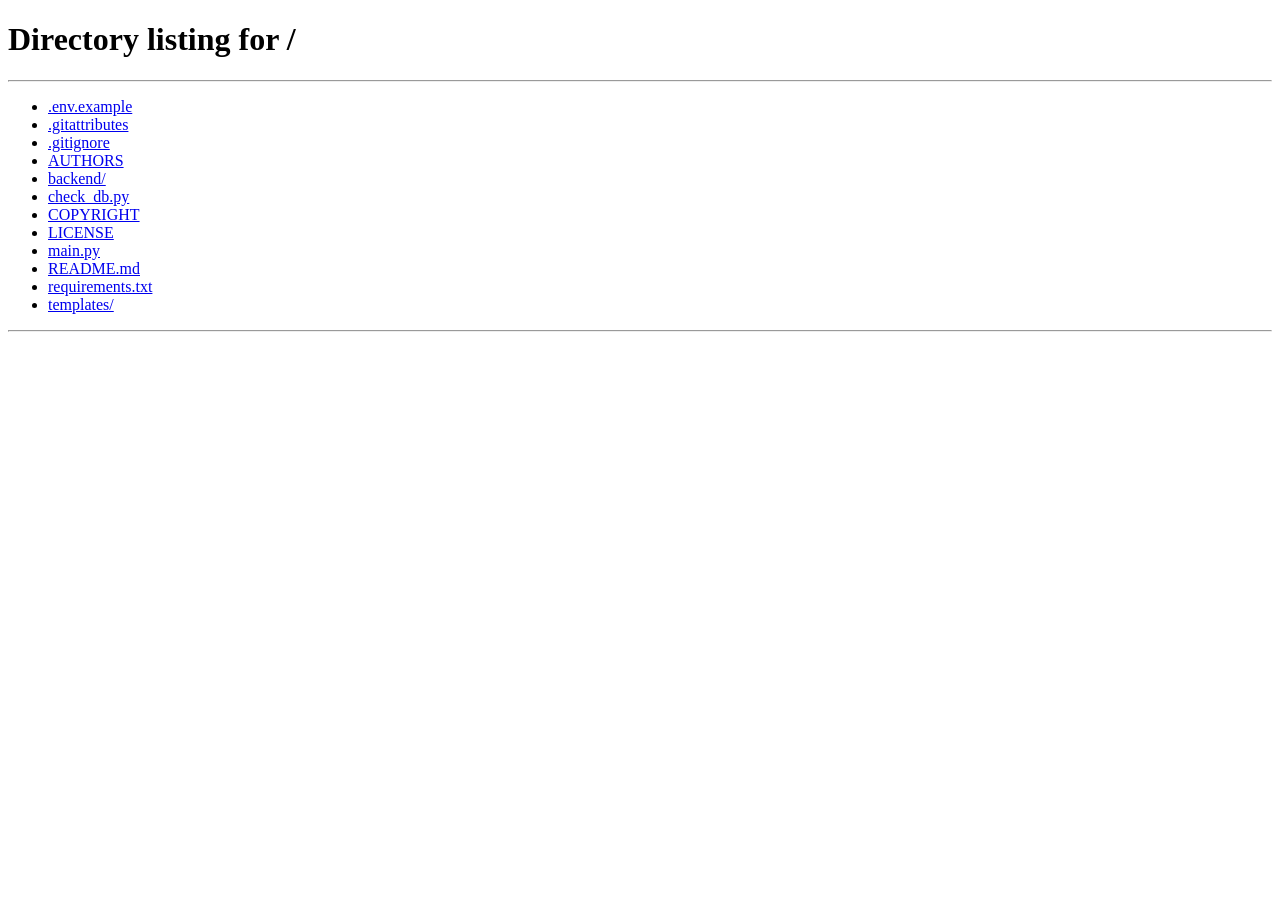
<file: templates/admin.html>
<!DOCTYPE html>
<html lang="ru">
<head>
    <meta charset="UTF-8">
    <title>Админ-панель — ADM-Tool</title>
    <style>
        * { margin: 0; padding: 0; box-sizing: border-box; }
        body {
            background: #1e1e1e;
            color: #00ff00;
            font-family: 'Courier New', monospace;
            min-height: 100vh;
        }
        .header {
            background: #2a2a2a;
            border-bottom: 1px solid #00ff00;
            padding: 15px 30px;
            display: flex;
            justify-content: space-between;
            align-items: center;
        }
        .header h1 { font-size: 18px; }
        .header .user-info { font-size: 14px; color: #ffaa00; }
        .header button {
            background: #2a2a2a;
            color: #00ff00;
            border: 1px solid #00ff00;
            border-radius: 4px;
            padding: 6px 14px;
            cursor: pointer;
            font-family: 'Courier New', monospace;
            font-size: 13px;
        }
        .header button:hover { background: #00ff00; color: #1e1e1e; }
        .tabs {
            display: flex;
            gap: 0;
            border-bottom: 1px solid #444;
            padding: 0 30px;
            background: #222;
        }
        .tab {
            padding: 12px 24px;
            cursor: pointer;
            color: #888;
            border-bottom: 2px solid transparent;
            font-size: 14px;
        }
        .tab:hover { color: #00ff00; }
        .tab.active {
            color: #00ff00;
            border-bottom-color: #00ff00;
        }
        .content { padding: 30px; }
        .panel { display: none; }
        .panel.active { display: block; }
        .panel h2 {
            font-size: 16px;
            margin-bottom: 20px;
            color: #00ff00;
        }
        table {
            width: 100%;
            border-collapse: collapse;
            font-size: 13px;
        }
        th, td {
            text-align: left;
            padding: 10px 12px;
            border-bottom: 1px solid #333;
        }
        th {
            color: #ffaa00;
            font-weight: normal;
            background: #222;
        }
        tr:hover { background: #252525; }
        .btn-sm {
            padding: 4px 10px;
            background: #2a2a2a;
            color: #00ff00;
            border: 1px solid #00ff00;
            border-radius: 3px;
            cursor: pointer;
            font-size: 12px;
            font-family: 'Courier New', monospace;
        }
        .btn-sm:hover { background: #00ff00; color: #1e1e1e; }
        .btn-danger {
            color: #ff4444;
            border-color: #ff4444;
        }
        .btn-danger:hover { background: #ff4444; color: #1e1e1e; }
        .btn-add {
            margin-bottom: 15px;
            padding: 8px 16px;
            background: #00ff00;
            color: #1e1e1e;
            border: none;
            border-radius: 4px;
            cursor: pointer;
            font-weight: bold;
            font-family: 'Courier New', monospace;
        }
        .btn-add:hover { background: #00cc00; }
        .badge {
            display: inline-block;
            padding: 2px 8px;
            border-radius: 10px;
            font-size: 11px;
        }
        .badge-owner { background: #00ff00; color: #1e1e1e; }
        .badge-admin { background: #ffaa00; color: #1e1e1e; }
        .badge-user { background: #555; color: #fff; }
        .modal {
            display: none;
            position: fixed;
            top: 0; left: 0;
            width: 100%; height: 100%;
            background: rgba(0, 0, 0, 0.7);
            z-index: 100;
            align-items: center;
            justify-content: center;
        }
        .modal.active { display: flex; }
        .modal-content {
            background: #2a2a2a;
            border: 1px solid #00ff00;
            border-radius: 8px;
            padding: 30px;
            width: 100%;
            max-width: 450px;
        }
        .modal-content h3 {
            color: #00ff00;
            margin-bottom: 20px;
            font-size: 16px;
        }
        .form-group { margin-bottom: 15px; }
        .form-group label {
            display: block;
            color: #00ff00;
            font-size: 13px;
            margin-bottom: 5px;
        }
        .form-group input, .form-group select {
            width: 100%;
            padding: 8px 12px;
            background: #1e1e1e;
            color: #00ff00;
            border: 1px solid #444;
            border-radius: 4px;
            font-size: 13px;
            font-family: 'Courier New', monospace;
            outline: none;
        }
        .form-group input:focus, .form-group select:focus {
            border-color: #00ff00;
        }
        .modal-buttons {
            display: flex;
            gap: 10px;
            margin-top: 20px;
        }
        .modal-buttons button {
            flex: 1;
            padding: 10px;
            border-radius: 4px;
            cursor: pointer;
            font-family: 'Courier New', monospace;
            font-size: 14px;
        }
        .btn-save {
            background: #00ff00;
            color: #1e1e1e;
            border: none;
            font-weight: bold;
        }
        .btn-save:hover { background: #00cc00; }
        .btn-cancel {
            background: #2a2a2a;
            color: #00ff00;
            border: 1px solid #00ff00;
        }
        .btn-cancel:hover { background: #00ff00; color: #1e1e1e; }
        .error { color: #ff4444; font-size: 12px; margin-top: 10px; }
        .empty { color: #888; font-size: 13px; padding: 20px 0; }
    </style>
</head>
<body>
    <div class="header">
        <h1>🔑 ADM-Tool — Админ-панель</h1>
        <div>
            <span class="user-info" id="userInfo">—</span>
            <button onclick="goToConsole()">🖥 В консоль</button>
            <button onclick="doLogout()">Выйти</button>
        </div>
    </div>

    <div class="tabs">
        <div class="tab active" onclick="showTab('users', this)">👥 Пользователи</div>
        <div class="tab" onclick="showTab('sessions', this)">🔌 Активные сессии</div>
        <div class="tab" onclick="showTab('audit', this)">📜 История</div>
    </div>

    <div class="content">
        <!-- === ПОЛЬЗОВАТЕЛИ === -->
        <div class="panel active" id="panel-users">
            <h2>Управление пользователями</h2>
            <button class="btn-add" onclick="openUserModal()">+ Создать пользователя</button>
            <table>
                <thead>
                    <tr>
                        <th>ID</th>
                        <th>Логин</th>
                        <th>Имя</th>
                        <th>Роль</th>
                        <th>Создан</th>
                        <th>Действия</th>
                    </tr>
                </thead>
                <tbody id="usersTable">
                    <tr><td colspan="6" class="empty">Загрузка...</td></tr>
                </tbody>
            </table>
        </div>

        <!-- === СЕССИИ === -->
        <div class="panel" id="panel-sessions">
            <h2>Активные сессии</h2>
            <table>
                <thead>
                    <tr>
                        <th>Пользователь</th>
                        <th>Роль</th>
                        <th>IP</th>
                        <th>Вход</th>
                        <th>Последняя активность</th>
                    </tr>
                </thead>
                <tbody id="sessionsTable">
                    <tr><td colspan="5" class="empty">Загрузка...</td></tr>
                </tbody>
            </table>
        </div>

        <!-- === ИСТОРИЯ === -->
        <div class="panel" id="panel-audit">
            <h2>История действий (последние 100)</h2>
            <table>
                <thead>
                    <tr>
                        <th>Дата и время</th>
                        <th>Пользователь</th>
                        <th>Действие</th>
                        <th>Объект</th>
                        <th>IP</th>
                    </tr>
                </thead>
                <tbody id="auditTable">
                    <tr><td colspan="5" class="empty">Загрузка...</td></tr>
                </tbody>
            </table>
        </div>
    </div>

    <!-- === МОДАЛЬНОЕ ОКНО: СОЗДАНИЕ ПОЛЬЗОВАТЕЛЯ === -->
    <div class="modal" id="userModal">
        <div class="modal-content">
            <h3>Создать пользователя</h3>
            <div class="form-group">
                <label>Логин</label>
                <input type="text" id="newLogin" />
            </div>
            <div class="form-group">
                <label>Пароль</label>
                <input type="text" id="newPassword" />
            </div>
            <div class="form-group">
                <label>Имя</label>
                <input type="text" id="newName" />
            </div>
            <div class="form-group">
                <label>Роль</label>
                <select id="newRole">
                    <option value="user">Пользователь</option>
                    <option value="admin">Администратор</option>
                </select>
            </div>
            <div class="error" id="userError"></div>
            <div class="modal-buttons">
                <button class="btn-cancel" onclick="closeUserModal()">Отмена</button>
                <button class="btn-save" onclick="saveUser()">Сохранить</button>
            </div>
        </div>
    </div>

    <script>
        const token = localStorage.getItem('token');
        const user = JSON.parse(localStorage.getItem('user') || '{}');

        // Проверка авторизации
        if (!token || user.role !== 'admin') {
            window.location.href = '/';
        }

        document.getElementById('userInfo').textContent = `${user.name} (${user.role})`;

        // === API helper ===
        async function api(path, options = {}) {
            const res = await fetch(path, {
                ...options,
                headers: {
                    'Content-Type': 'application/json',
                    'Authorization': 'Bearer ' + token,
                    ...(options.headers || {})
                }
            });
            if (res.status === 401) {
                localStorage.clear();
                window.location.href = '/';
                return null;
            }
            return res.json();
        }

        // === ВКЛАДКИ ===
        function showTab(name, el) {
            document.querySelectorAll('.tab').forEach(t => t.classList.remove('active'));
            document.querySelectorAll('.panel').forEach(p => p.classList.remove('active'));
            el.classList.add('active');
            document.getElementById('panel-' + name).classList.add('active');

            if (name === 'users') loadUsers();
            if (name === 'sessions') loadSessions();
            if (name === 'audit') loadAudit();
        }

        // === ПОЛЬЗОВАТЕЛИ ===
        async function loadUsers() {
            const users = await api('/api/users');
            if (!users) return;

            const tbody = document.getElementById('usersTable');
            tbody.innerHTML = '';

            if (users.length === 0) {
                tbody.innerHTML = '<tr><td colspan="6" class="empty">Нет пользователей</td></tr>';
                return;
            }

            users.forEach(u => {
                const badge = u.is_owner ? 'badge-owner' :
                              u.role === 'admin' ? 'badge-admin' : 'badge-user';
                const roleText = u.is_owner ? 'Owner' :
                                 u.role === 'admin' ? 'Админ' : 'Пользователь';

                const tr = document.createElement('tr');
                tr.innerHTML = `
                    <td>${u.id}</td>
                    <td>${u.login}</td>
                    <td>${u.name}</td>
                    <td><span class="badge ${badge}">${roleText}</span></td>
                    <td>${u.created_at || '—'}</td>
                    <td>
                        <button class="btn-sm" onclick="changePassword(${u.id}, '${u.login}')">Сменить пароль</button>
                        ${u.is_owner ? '' : `<button class="btn-sm btn-danger" onclick="deleteUser(${u.id}, '${u.login}')">Удалить</button>`}
                    </td>
                `;
                tbody.appendChild(tr);
            });
        }

        function openUserModal() {
            document.getElementById('userModal').classList.add('active');
            document.getElementById('newLogin').value = '';
            document.getElementById('newPassword').value = '';
            document.getElementById('newName').value = '';
            document.getElementById('newRole').value = 'user';
            document.getElementById('userError').textContent = '';
        }

        function closeUserModal() {
            document.getElementById('userModal').classList.remove('active');
        }

        async function saveUser() {
            const login = document.getElementById('newLogin').value.trim();
            const password = document.getElementById('newPassword').value.trim();
            const name = document.getElementById('newName').value.trim();
            const role = document.getElementById('newRole').value;

            if (!login || !password || !name) {
                document.getElementById('userError').textContent = 'Все поля обязательны';
                return;
            }

            const result = await api('/api/users', {
                method: 'POST',
                body: JSON.stringify({ login, password, name, role })
            });

            if (result && result.status === 'ok') {
                closeUserModal();
                loadUsers();
            } else {
                document.getElementById('userError').textContent = result?.detail || 'Ошибка';
            }
        }

        async function deleteUser(id, login) {
            if (!confirm(`Удалить пользователя "${login}"?`)) return;
            const result = await api('/api/users/' + id, { method: 'DELETE' });
            if (result) loadUsers();
        }

        async function changePassword(id, login) {
            const newPass = prompt(`Новый пароль для "${login}":`);
            if (!newPass) return;
            const result = await api(`/api/users/${id}/password`, {
                method: 'POST',
                body: JSON.stringify({ password: newPass })
            });
            if (result && result.status === 'ok') {
                alert('Пароль изменён');
            } else {
                alert(result?.detail || 'Ошибка');
            }
        }

        // === СЕССИИ ===
        async function loadSessions() {
            const sessions = await api('/api/sessions');
            if (!sessions) return;

            const tbody = document.getElementById('sessionsTable');
            tbody.innerHTML = '';

            if (sessions.length === 0) {
                tbody.innerHTML = '<tr><td colspan="5" class="empty">Нет активных сессий</td></tr>';
                return;
            }

            sessions.forEach(s => {
                const badge = s.role === 'admin' ? 'badge-admin' : 'badge-user';
                const tr = document.createElement('tr');
                tr.innerHTML = `
                    <td>${s.name || '—'}</td>
                    <td><span class="badge ${badge}">${s.role}</span></td>
                    <td>${s.ip || '—'}</td>
                    <td>${s.created_at || '—'}</td>
                    <td>${s.last_seen_at || '—'}</td>
                `;
                tbody.appendChild(tr);
            });
        }

        // === ИСТОРИЯ ===
        async function loadAudit() {
            const logs = await api('/api/audit');
            if (!logs) return;

            const tbody = document.getElementById('auditTable');
            tbody.innerHTML = '';

            if (logs.length === 0) {
                tbody.innerHTML = '<tr><td colspan="5" class="empty">Нет записей</td></tr>';
                return;
            }

            logs.forEach(l => {
                const tr = document.createElement('tr');
                tr.innerHTML = `
                    <td>${l.timestamp || '—'}</td>
                    <td>${l.name || 'ID ' + l.user_id}</td>
                    <td>${l.action}</td>
                    <td>${l.target || '—'}</td>
                    <td>${l.ip || '—'}</td>
                `;
                tbody.appendChild(tr);
            });
        }

        // === КНОПКИ ===
        function goToConsole() {
            window.location.href = '/index';
        }

        async function doLogout() {
            await api('/api/logout', { method: 'POST' });
            localStorage.clear();
            window.location.href = '/';
        }

        // === ЗАГРУЗКА ===
        loadUsers();
    </script>
</body>
</html>
</file>
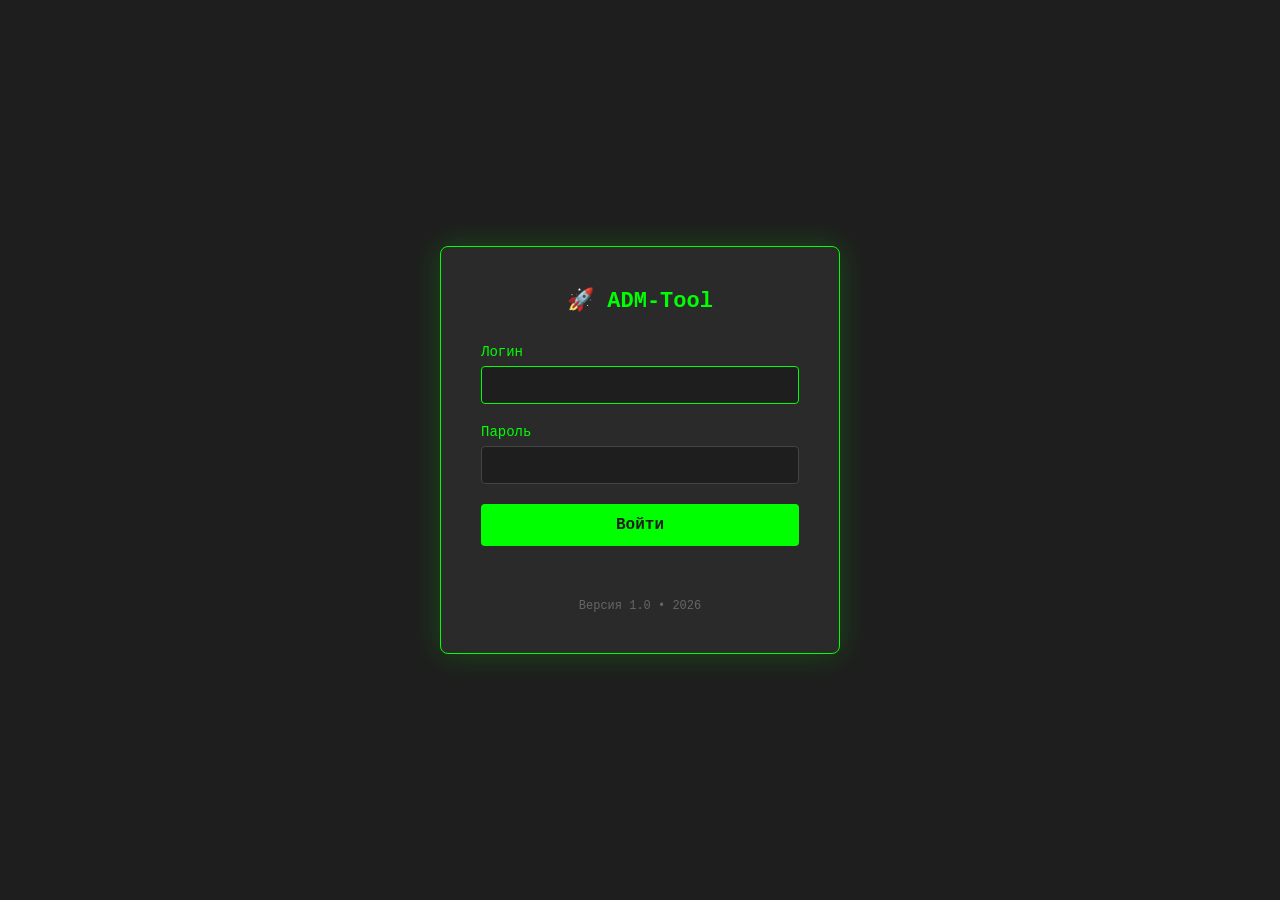
<file: templates/login.html>
<!DOCTYPE html>
<html lang="ru">
<head>
    <meta charset="UTF-8">
    <title>Вход — ADM-Tool</title>
    <style>
        * {
            margin: 0;
            padding: 0;
            box-sizing: border-box;
        }
        body {
            background: #1e1e1e;
            display: flex;
            align-items: center;
            justify-content: center;
            height: 100vh;
            font-family: 'Courier New', monospace;
        }
        .login-box {
            background: #2a2a2a;
            border: 1px solid #00ff00;
            border-radius: 8px;
            padding: 40px;
            width: 100%;
            max-width: 400px;
            box-shadow: 0 0 30px rgba(0, 255, 0, 0.2);
        }
        .login-box h1 {
            color: #00ff00;
            font-size: 22px;
            text-align: center;
            margin-bottom: 30px;
        }
        .form-group {
            margin-bottom: 20px;
        }
        .form-group label {
            display: block;
            color: #00ff00;
            font-size: 14px;
            margin-bottom: 6px;
        }
        .form-group input {
            width: 100%;
            padding: 10px 14px;
            background: #1e1e1e;
            color: #00ff00;
            border: 1px solid #444;
            border-radius: 4px;
            font-size: 14px;
            font-family: 'Courier New', monospace;
            outline: none;
        }
        .form-group input:focus {
            border-color: #00ff00;
        }
        .btn {
            width: 100%;
            padding: 12px;
            background: #00ff00;
            color: #1e1e1e;
            border: none;
            border-radius: 4px;
            font-size: 16px;
            font-weight: bold;
            font-family: 'Courier New', monospace;
            cursor: pointer;
            transition: background 0.2s;
        }
        .btn:hover {
            background: #00cc00;
        }
        .btn:disabled {
            background: #555;
            cursor: not-allowed;
        }
        .error {
            color: #ff4444;
            font-size: 13px;
            text-align: center;
            margin-top: 15px;
            min-height: 18px;
        }
        .footer {
            color: #666;
            font-size: 12px;
            text-align: center;
            margin-top: 20px;
        }
    </style>
</head>
<body>
    <div class="login-box">
        <h1>🚀 ADM-Tool</h1>

        <div class="form-group">
            <label for="login">Логин</label>
            <input type="text" id="login" autocomplete="username" autofocus />
        </div>

        <div class="form-group">
            <label for="password">Пароль</label>
            <input type="password" id="password" autocomplete="current-password" />
        </div>

        <button class="btn" id="loginBtn" onclick="doLogin()">Войти</button>

        <div class="error" id="errorMsg"></div>

        <div class="footer">Версия 1.0 • 2026</div>
    </div>

    <script>
        const loginInput = document.getElementById('login');
        const passwordInput = document.getElementById('password');
        const loginBtn = document.getElementById('loginBtn');
        const errorMsg = document.getElementById('errorMsg');

        // Отправка по Enter
        document.addEventListener('keydown', (e) => {
            if (e.key === 'Enter') doLogin();
        });

        async function doLogin() {
            const loginValue = loginInput.value.trim();
            const passwordValue = passwordInput.value.trim();

            errorMsg.textContent = '';

            if (!loginValue || !passwordValue) {
                errorMsg.textContent = 'Введите логин и пароль';
                return;
            }

            loginBtn.disabled = true;
            loginBtn.textContent = 'Проверка...';

            try {
                const res = await fetch('/api/login', {
                    method: 'POST',
                    headers: { 'Content-Type': 'application/json' },
                    body: JSON.stringify({
                        login: loginValue,
                        password: passwordValue
                    })
                });

                const data = await res.json();

                if (!res.ok) {
                    errorMsg.textContent = data.detail || 'Ошибка входа';
                    loginBtn.disabled = false;
                    loginBtn.textContent = 'Войти';
                    return;
                }

                // Сохраняем токен и данные пользователя
                localStorage.setItem('token', data.token);
                localStorage.setItem('user', JSON.stringify(data.user));

                // Редирект по роли
                if (data.user.role === 'admin') {
                    window.location.href = '/admin';
                } else {
                    window.location.href = '/index';
                }

            } catch (err) {
                errorMsg.textContent = 'Ошибка соединения с сервером';
                loginBtn.disabled = false;
                loginBtn.textContent = 'Войти';
            }
        }
    </script>
</body>
</html>
</file>
